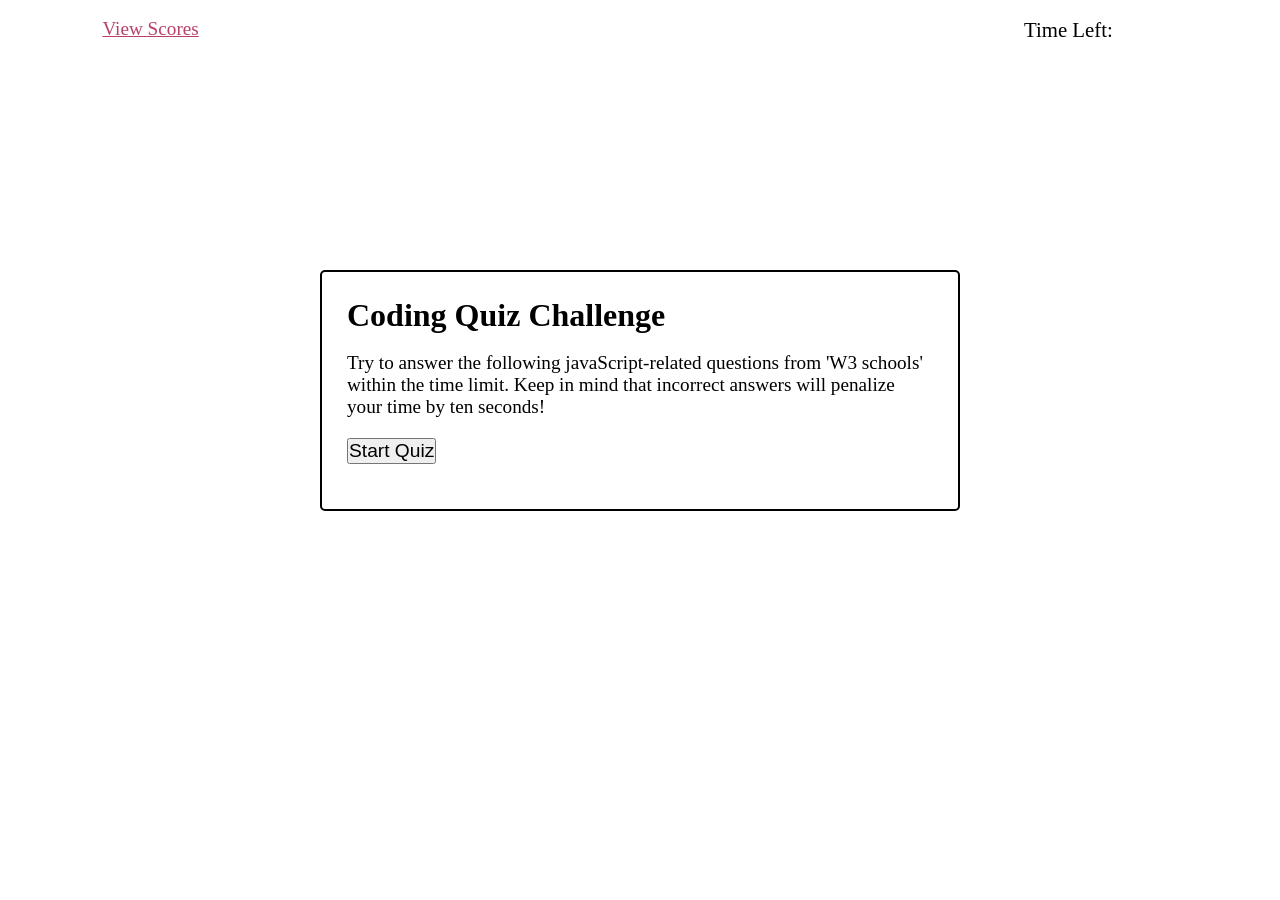
<file: index.html>
<!DOCTYPE html>
<html lang="en">
    <head>
    <meta charset="UTF-8" />
    <meta name="Quiz" content="width=device-width, initial-scale=1.0" />
    <link rel="stylesheet" href="./Assets/css/style.css" />
    <title>Quiz</title>
    </head>

    <body>
        <!--Title section contains "View Scores" and "Timer" count down for this quiz-->
        <div class="Title">
            <!-- Direct to "View Score" webpage after user clicking "View Scores"-->
            <div class="view-scores" style="left:8vw">
                <a href="./scores.html" style="color:rgb(185, 65, 105); font-size: 1.2em;">View Scores</a>
            </div>
            <!-- Timer section to show remaining time for this quiz-->
            <div class="timer" style="left: 80vw">
                <p id="timerVal" style="font-size: 1.3em;">Time Left:</p>
            </div>
        </div>
        <!-- Start-Quiz Section: guide user to start the quiz; question will be loaded after user clicking on "Start Quiz" button-->
        <div class="start-quiz">
            <h1>Coding Quiz Challenge</h1>
            <br>
            <p style= "font-size: 1.2em;">Try to answer the following javaScript-related questions from 'W3 schools' within the time limit. Keep in mind that incorrect answers will penalize your time by ten seconds! </p>
            <button onclick=LoadQuestion(0) style= "font-size: 1.2em; margin:20px 0px">Start Quiz</button>
        </div>

        <!-- Question-Container section: show the question and four choices-->
        <div class="question-container">
            <h1 id="display-question"></h1>
            <br>
            <div id="option-container">
                <span>
                    <input type="radio" id="option-one" name="option" class="radio" value="optionA"/>
                    <label for="option-one" class="option" id="option-one-label"></label>
                </span>
                <span>
                    <input type="radio" id="option-two" name="option" class="radio" value="optionB" />
                    <label for="option-two" class="option" id="option-two-label"></label>    
                </span>

                <span>
                    <input type="radio" id="option-three" name="option" class="radio" value="optionC" />
                    <label for="option-three" class="option" id="option-three-label"></label>    
                </span>
                <span>
                    <input type="radio" id="option-four" name="option" class="radio" value="optionD" />
                    <label for="option-four" class="option" id="option-four-label"></label>    
                </span>
            </div>
            <!--Check the correctness for user's selection by clicking 'Continue' button; Will move to a new question 1s after the check-->>
            <button onclick = checkAnswer()>Continue</button>
            <p id="question-result" style="font-weight: bold;font-size: 2rem;"></p>
        </div>

        <!-- Submit-Container Section: Enter initials and submit score to 'view score' page -->
        <div class="submit-container">
            <h1>All done!</h1>
            <p>Your final score is <span id="final-score"></span>.</p>
            <p>Enter initials: <input type="text" id="initials"/></p>
            <button id="submit" onclick=submitScore()>Submit</button>
        </div>

        <script src="./Assets/js/script.js"></script>    
    </body>
</html>
</file>
<file: Assets/css/style.css>
*{
    margin: 0;
    padding: 0;
    box-sizing: border-box;
}

/* Cursor change for hover action */
.view-scores:hover, button:hover{
    cursor:pointer;
}

/* Postion is set to top of the webpage */
.view-scores, .timer {
    position: absolute;
    top: 2vh;
}


/* Display sections with border */
.start-quiz, .submit-container, .score-wrapper{
    margin: 30vh auto 0 auto;
    padding:25px;
    max-width: 50vw;
    border: 2px solid black;
    border-radius: 5px;
}

/* Put sections at the center of webpage */
.question-container,.submit-container{
    display:none;
    margin: 30vh auto 0 auto;
    padding:10px;
    max-width: 50vw;
}

/* Set up question option display */
.option-container{
    width: 80%;
    height: 12rem;
    display: flex;
    flex-wrap: wrap;
    align-items: center;
    justify-content: space-around;
}
.option-container span{
    width: 45%;
    height: 3rem;
    border: 2px solid darkgray;
    border-radius: 20px;
    overflow: hidden;
}
span label{
    width: 100%;
    height: 100%;
    display: flex;
    cursor: pointer;
    transition: transform 0.3s;
    font-weight: 600;
    color: rgb(22, 22, 22);
}
span label:hover{
    -ms-transform: scale(1.12);
    -webkit-transform: scale(1.12);
    transform: scale(1.12);
    color: grey;
}
input[type="radio"] {
    position: relative;
    display: none;
}
input[type=radio]:checked ~ .option {
    background: paleturquoise;
}
</file>
